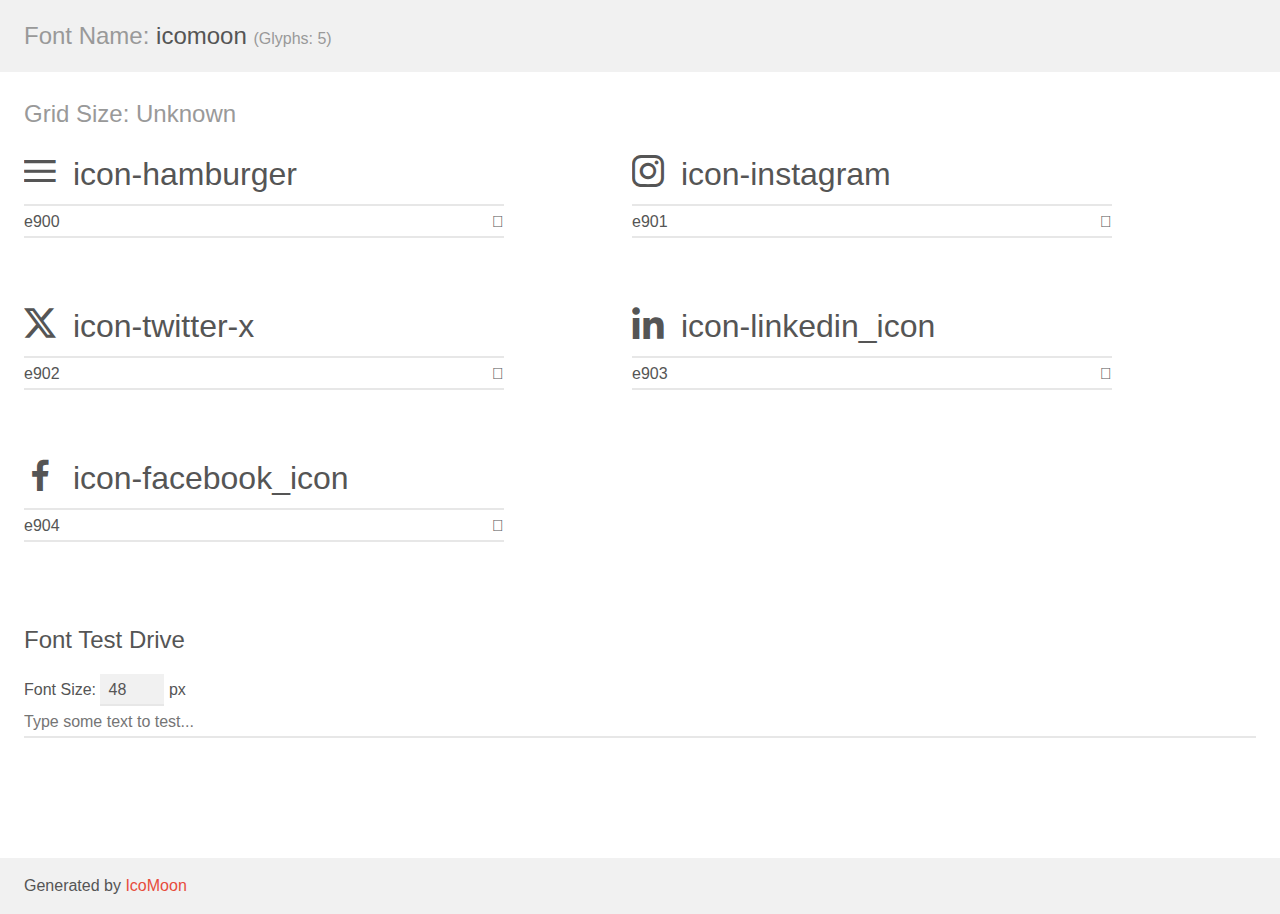
<file: static/assets/css/icomoon/demo.html>
<!doctype html>
<html>
<head>
    <meta charset="utf-8">
    <title>IcoMoon Demo</title>
    <meta name="description" content="An Icon Font Generated By IcoMoon.io">
    <meta name="viewport" content="width=device-width, initial-scale=1">
    <link rel="stylesheet" href="demo-files/demo.css">
    <link rel="stylesheet" href="style.css"></head>
<body>
    <div class="bgc1 clearfix">
        <h1 class="mhmm mvm"><span class="fgc1">Font Name:</span> icomoon <small class="fgc1">(Glyphs:&nbsp;5)</small></h1>
    </div>
    <div class="clearfix mhl ptl">
        <h1 class="mvm mtn fgc1">Grid Size: Unknown</h1>
        <div class="glyph fs1">
            <div class="clearfix bshadow0 pbs">
                <span class="icon-hamburger"></span>
                <span class="mls"> icon-hamburger</span>
            </div>
            <fieldset class="fs0 size1of1 clearfix hidden-false">
                <input type="text" readonly value="e900" class="unit size1of2" />
                <input type="text" maxlength="1" readonly value="&#xe900;" class="unitRight size1of2 talign-right" />
            </fieldset>
            <div class="fs0 bshadow0 clearfix hidden-true">
                <span class="unit pvs fgc1">liga: </span>
                <input type="text" readonly value="" class="liga unitRight" />
            </div>
        </div>
        <div class="glyph fs1">
            <div class="clearfix bshadow0 pbs">
                <span class="icon-instagram"></span>
                <span class="mls"> icon-instagram</span>
            </div>
            <fieldset class="fs0 size1of1 clearfix hidden-false">
                <input type="text" readonly value="e901" class="unit size1of2" />
                <input type="text" maxlength="1" readonly value="&#xe901;" class="unitRight size1of2 talign-right" />
            </fieldset>
            <div class="fs0 bshadow0 clearfix hidden-true">
                <span class="unit pvs fgc1">liga: </span>
                <input type="text" readonly value="" class="liga unitRight" />
            </div>
        </div>
        <div class="glyph fs1">
            <div class="clearfix bshadow0 pbs">
                <span class="icon-twitter-x"></span>
                <span class="mls"> icon-twitter-x</span>
            </div>
            <fieldset class="fs0 size1of1 clearfix hidden-false">
                <input type="text" readonly value="e902" class="unit size1of2" />
                <input type="text" maxlength="1" readonly value="&#xe902;" class="unitRight size1of2 talign-right" />
            </fieldset>
            <div class="fs0 bshadow0 clearfix hidden-true">
                <span class="unit pvs fgc1">liga: </span>
                <input type="text" readonly value="" class="liga unitRight" />
            </div>
        </div>
        <div class="glyph fs1">
            <div class="clearfix bshadow0 pbs">
                <span class="icon-linkedin_icon"></span>
                <span class="mls"> icon-linkedin_icon</span>
            </div>
            <fieldset class="fs0 size1of1 clearfix hidden-false">
                <input type="text" readonly value="e903" class="unit size1of2" />
                <input type="text" maxlength="1" readonly value="&#xe903;" class="unitRight size1of2 talign-right" />
            </fieldset>
            <div class="fs0 bshadow0 clearfix hidden-true">
                <span class="unit pvs fgc1">liga: </span>
                <input type="text" readonly value="" class="liga unitRight" />
            </div>
        </div>
        <div class="glyph fs1">
            <div class="clearfix bshadow0 pbs">
                <span class="icon-facebook_icon"></span>
                <span class="mls"> icon-facebook_icon</span>
            </div>
            <fieldset class="fs0 size1of1 clearfix hidden-false">
                <input type="text" readonly value="e904" class="unit size1of2" />
                <input type="text" maxlength="1" readonly value="&#xe904;" class="unitRight size1of2 talign-right" />
            </fieldset>
            <div class="fs0 bshadow0 clearfix hidden-true">
                <span class="unit pvs fgc1">liga: </span>
                <input type="text" readonly value="" class="liga unitRight" />
            </div>
        </div>
    </div>

    <!--[if gt IE 8]><!-->
    <div class="mhl clearfix mbl">
        <h1>Font Test Drive</h1>
        <label>
            Font Size: <input id="fontSize" type="number" class="textbox0 mbm"
            min="8" value="48" />
            px
        </label>
        <input id="testText" type="text" class="phl size1of1 mvl"
        placeholder="Type some text to test..." value=""/>
        <div id="testDrive" class="icon-" style="font-family: icomoon">&nbsp;
        </div>
    </div>
    <!--<![endif]-->
    <div class="bgc1 clearfix">
        <p class="mhl">Generated by <a href="https://icomoon.io/app">IcoMoon</a></p>
    </div>

    <script src="demo-files/demo.js"></script>
</body>
</html>
</file>
<file: static/assets/css/icomoon/demo-files/demo.css>
body {
  padding: 0;
  margin: 0;
  font-family: sans-serif;
  font-size: 1em;
  line-height: 1.5;
  color: #555;
  background: #fff;
}
h1 {
  font-size: 1.5em;
  font-weight: normal;
}
small {
  font-size: .66666667em;
}
a {
  color: #e74c3c;
  text-decoration: none;
}
a:hover, a:focus {
  box-shadow: 0 1px #e74c3c;
}
.bshadow0, input {
  box-shadow: inset 0 -2px #e7e7e7;
}
input:hover {
  box-shadow: inset 0 -2px #ccc;
}
input, fieldset {
  font-family: sans-serif;
  font-size: 1em;
  margin: 0;
  padding: 0;
  border: 0;
}
input {
  color: inherit;
  line-height: 1.5;
  height: 1.5em;
  padding: .25em 0;
}
input:focus {
  outline: none;
  box-shadow: inset 0 -2px #449fdb;
}
.glyph {
  font-size: 16px;
  width: 15em;
  padding-bottom: 1em;
  margin-right: 4em;
  margin-bottom: 1em;
  float: left;
  overflow: hidden;
}
.liga {
  width: 80%;
  width: calc(100% - 2.5em);
}
.talign-right {
  text-align: right;
}
.talign-center {
  text-align: center;
}
.bgc1 {
  background: #f1f1f1;
}
.fgc1 {
  color: #999;
}
.fgc0 {
  color: #000;
}
p {
  margin-top: 1em;
  margin-bottom: 1em;
}
.mvm {
  margin-top: .75em;
  margin-bottom: .75em;
}
.mtn {
  margin-top: 0;
}
.mtl, .mal {
  margin-top: 1.5em;
}
.mbl, .mal {
  margin-bottom: 1.5em;
}
.mal, .mhl {
  margin-left: 1.5em;
  margin-right: 1.5em;
}
.mhmm {
  margin-left: 1em;
  margin-right: 1em;
}
.mls {
  margin-left: .25em;
}
.ptl {
  padding-top: 1.5em;
}
.pbs, .pvs {
  padding-bottom: .25em;
}
.pvs, .pts {
  padding-top: .25em;
}
.unit {
  float: left;
}
.unitRight {
  float: right;
}
.size1of2 {
  width: 50%;
}
.size1of1 {
  width: 100%;
}
.clearfix:before, .clearfix:after {
  content: " ";
  display: table;
}
.clearfix:after {
  clear: both;
}
.hidden-true {
  display: none;
}
.textbox0 {
  width: 3em;
  background: #f1f1f1;
  padding: .25em .5em;
  line-height: 1.5;
  height: 1.5em;
}
#testDrive {
  display: block;
  padding-top: 24px;
  line-height: 1.5;
}
.fs0 {
  font-size: 16px;
}
.fs1 {
  font-size: 32px;
}
</file>
<file: static/assets/css/icomoon/style.css>
@font-face {
  font-family: 'icomoon';
  src:  url('fonts/icomoon.eot?tpr8jc');
  src:  url('fonts/icomoon.eot?tpr8jc#iefix') format('embedded-opentype'),
    url('fonts/icomoon.ttf?tpr8jc') format('truetype'),
    url('fonts/icomoon.woff?tpr8jc') format('woff'),
    url('fonts/icomoon.svg?tpr8jc#icomoon') format('svg');
  font-weight: normal;
  font-style: normal;
  font-display: block;
}

[class^="icon-"], [class*=" icon-"] {
  /* use !important to prevent issues with browser extensions that change fonts */
  font-family: 'icomoon' !important;
  speak: never;
  font-style: normal;
  font-weight: normal;
  font-variant: normal;
  text-transform: none;
  line-height: 1;

  /* Better Font Rendering =========== */
  -webkit-font-smoothing: antialiased;
  -moz-osx-font-smoothing: grayscale;
}

.icon-hamburger:before {
  content: "\e900";
}
.icon-instagram:before {
  content: "\e901";
}
.icon-twitter-x:before {
  content: "\e902";
}
.icon-linkedin_icon:before {
  content: "\e903";
}
.icon-facebook_icon:before {
  content: "\e904";
}
</file>
